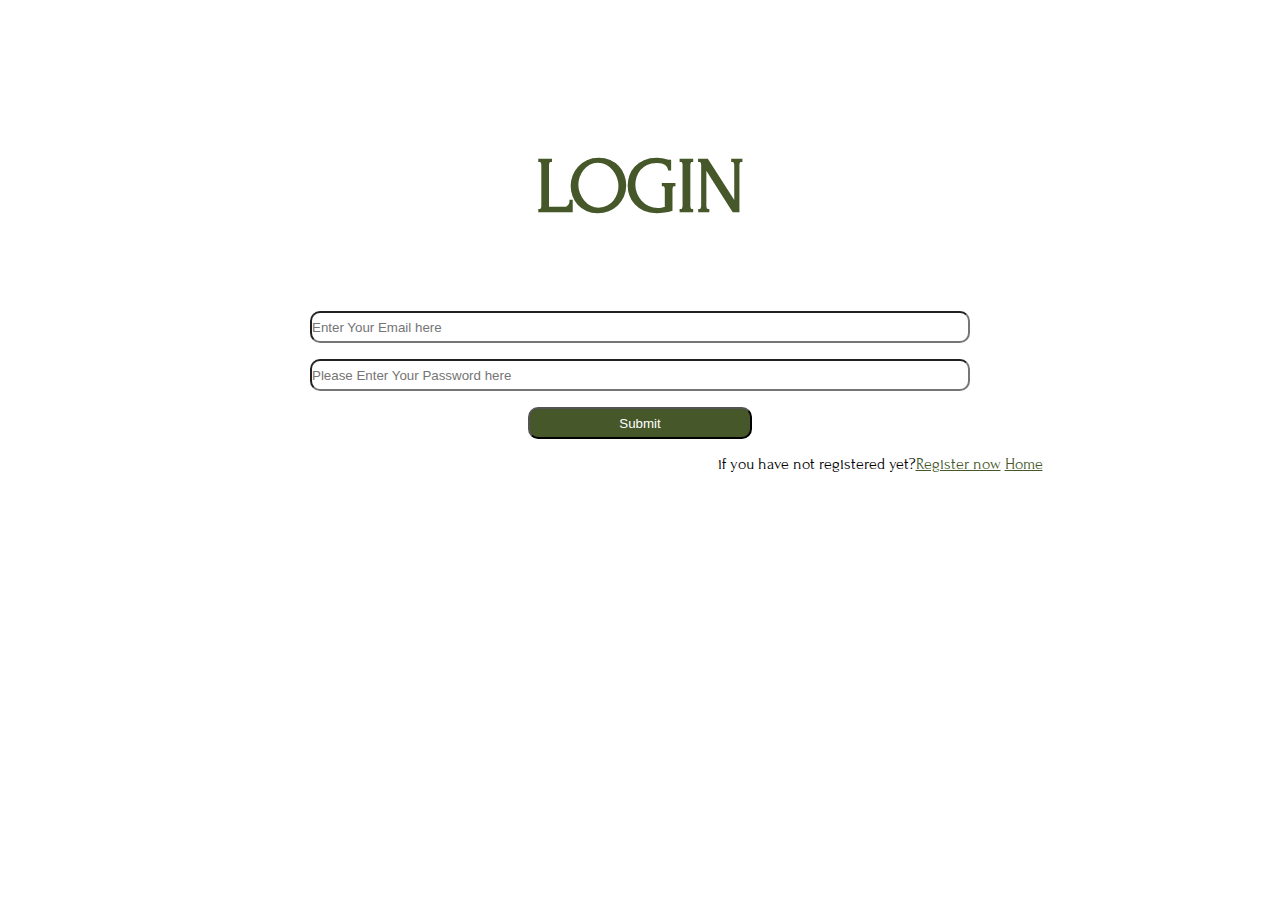
<file: login.html>
<!doctype html>
<html lang="en">
  <head>
    <meta charset="UTF-8" />
    <meta name="viewport" content="width=device-width, initial-scale=1.0" />
    <link rel="icon" type="image/svg+xml" href="/source/favicon.svg" />
    <link rel="preconnect" href="https://fonts.googleapis.com" />
    <link rel="preconnect" href="https://fonts.gstatic.com" crossorigin />
    <link
      href="https://fonts.googleapis.com/css2?family=Forum&display=swap"
      rel="stylesheet"
    />
    <title>Log in|Mediterranean restaurant</title>
    <link rel="stylesheet" href="style.css" />
  </head>
  <body>
    <div class="first">
      <input type="checkbox" id="menuid" />
      <label class="burger-btn" for="menuid">
        <span class="burger-line-1"></span>
        <span class="burger-line-2"></span>
        <span class="burger-line-3"></span>
      </label>
      <nav class="mobile-nav">
        <ul class="ulformobnav">
          <div class="formobnav">
            <svg
              class="user"
              data-bbox="0 0 50 50"
              data-type="shape"
              xmlns="http://www.w3.org/2000/svg"
              width="25"
              height="25"
              viewBox="0 0 50 50"
            >
              <g>
                <path
                  d="M25 48.077c-5.924 0-11.31-2.252-15.396-5.921 2.254-5.362 7.492-8.267 15.373-8.267 7.889 0 13.139 3.044 15.408 8.418-4.084 3.659-9.471 5.77-15.385 5.77m.278-35.3c4.927 0 8.611 3.812 8.611 8.878 0 5.21-3.875 9.456-8.611 9.456s-8.611-4.246-8.611-9.456c0-5.066 3.684-8.878 8.611-8.878M25 0C11.193 0 0 11.193 0 25c0 .915.056 1.816.152 2.705.032.295.091.581.133.873.085.589.173 1.176.298 1.751.073.338.169.665.256.997.135.515.273 1.027.439 1.529.114.342.243.675.37 1.01.18.476.369.945.577 1.406.149.331.308.657.472.98.225.446.463.883.714 1.313.182.312.365.619.56.922.272.423.56.832.856 1.237.207.284.41.568.629.841.325.408.671.796 1.02 1.182.22.244.432.494.662.728.405.415.833.801 1.265 1.186.173.154.329.325.507.475l.004-.011A24.886 24.886 0 0 0 25 50a24.881 24.881 0 0 0 16.069-5.861.126.126 0 0 1 .003.01c.172-.144.324-.309.49-.458.442-.392.88-.787 1.293-1.209.228-.232.437-.479.655-.72.352-.389.701-.78 1.028-1.191.218-.272.421-.556.627-.838.297-.405.587-.816.859-1.24a26.104 26.104 0 0 0 1.748-3.216c.208-.461.398-.93.579-1.406.127-.336.256-.669.369-1.012.167-.502.305-1.014.44-1.53.087-.332.183-.659.256-.996.126-.576.214-1.164.299-1.754.042-.292.101-.577.133-.872.095-.89.152-1.791.152-2.707C50 11.193 38.807 0 25 0"
                ></path>
              </g>
            </svg>
            <p><a href="login.html"></a>Log In</p>
          </div>
          <li><a href="index.html">Home</a></li>
          <li><a href="about.html">About</a></li>
          <li><a href="contact.html">Contact</a></li>
          <li><a href="menu.html">Menu</a></li>
          <li><a href="orders.html">Online Orders</a></li>
        </ul>
      </nav>
    </div>
    <div class="las">
      <h1 class="log">LOGIN</h1>
      <input type="email" name="email" placeholder="Enter Your Email here" />

      <input
        type="password"
        name="password"
        placeholder="Please Enter Your Password here"
      />

      <input class="forsubmit" type="submit" name="" id="" />
      <p class="yet">
        if you have not registered yet?<a href="sighn.html" class="now"
          >Register now</a
        >
        <a style="text-decoration: underline" href="index.html">Home</a>
      </p>
    </div>
  </body>
</html>
</file>
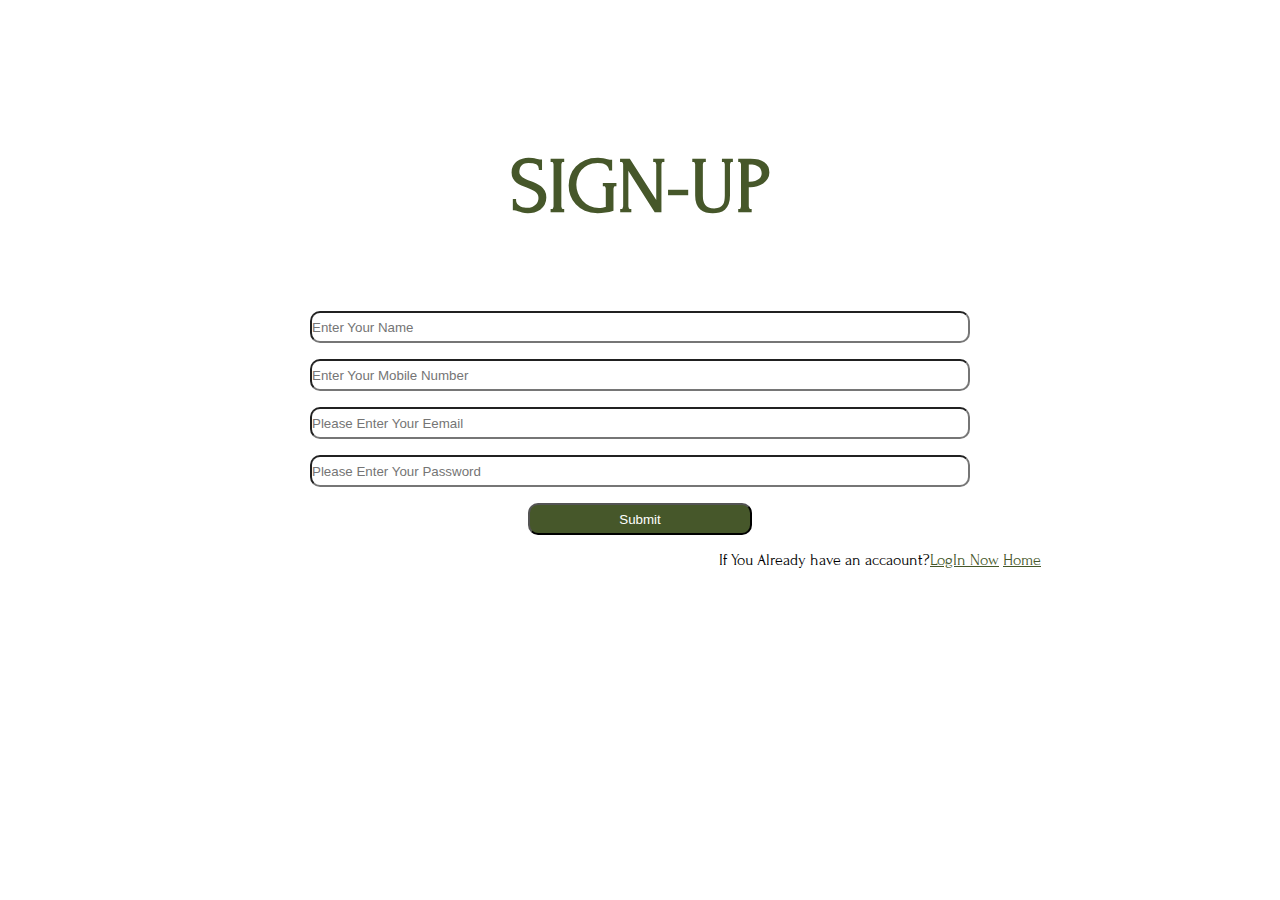
<file: sighn.html>
<!doctype html>
<html lang="en">
  <head>
    <meta charset="UTF-8" />
    <meta name="viewport" content="width=device-width, initial-scale=1.0" />
    <link rel="icon" type="image/svg+xml" href="/source/favicon.svg" />
    <link rel="preconnect" href="https://fonts.googleapis.com" />
    <link rel="preconnect" href="https://fonts.gstatic.com" crossorigin />
    <link
      href="https://fonts.googleapis.com/css2?family=Forum&display=swap"
      rel="stylesheet"
    />
    <title>Sign in|Mediterranean restaurant</title>
    <link rel="stylesheet" href="style.css" />
  </head>
  <body>
    <div class="first">
      <input type="checkbox" id="menuid" />
      <label class="burger-btn" for="menuid">
        <span class="burger-line-1"></span>
        <span class="burger-line-2"></span>
        <span class="burger-line-3"></span>
      </label>
      <nav class="mobile-nav">
        <ul class="ulformobnav">
          <div class="formobnav">
            <svg
              class="user"
              data-bbox="0 0 50 50"
              data-type="shape"
              xmlns="http://www.w3.org/2000/svg"
              width="25"
              height="25"
              viewBox="0 0 50 50"
            >
              <g>
                <path
                  d="M25 48.077c-5.924 0-11.31-2.252-15.396-5.921 2.254-5.362 7.492-8.267 15.373-8.267 7.889 0 13.139 3.044 15.408 8.418-4.084 3.659-9.471 5.77-15.385 5.77m.278-35.3c4.927 0 8.611 3.812 8.611 8.878 0 5.21-3.875 9.456-8.611 9.456s-8.611-4.246-8.611-9.456c0-5.066 3.684-8.878 8.611-8.878M25 0C11.193 0 0 11.193 0 25c0 .915.056 1.816.152 2.705.032.295.091.581.133.873.085.589.173 1.176.298 1.751.073.338.169.665.256.997.135.515.273 1.027.439 1.529.114.342.243.675.37 1.01.18.476.369.945.577 1.406.149.331.308.657.472.98.225.446.463.883.714 1.313.182.312.365.619.56.922.272.423.56.832.856 1.237.207.284.41.568.629.841.325.408.671.796 1.02 1.182.22.244.432.494.662.728.405.415.833.801 1.265 1.186.173.154.329.325.507.475l.004-.011A24.886 24.886 0 0 0 25 50a24.881 24.881 0 0 0 16.069-5.861.126.126 0 0 1 .003.01c.172-.144.324-.309.49-.458.442-.392.88-.787 1.293-1.209.228-.232.437-.479.655-.72.352-.389.701-.78 1.028-1.191.218-.272.421-.556.627-.838.297-.405.587-.816.859-1.24a26.104 26.104 0 0 0 1.748-3.216c.208-.461.398-.93.579-1.406.127-.336.256-.669.369-1.012.167-.502.305-1.014.44-1.53.087-.332.183-.659.256-.996.126-.576.214-1.164.299-1.754.042-.292.101-.577.133-.872.095-.89.152-1.791.152-2.707C50 11.193 38.807 0 25 0"
                ></path>
              </g>
            </svg>
            <p><a href="login.html"></a>Log In</p>
          </div>
          <li><a href="index.html">Home</a></li>
          <li><a href="about.html">About</a></li>
          <li><a href="contact.html">Contact</a></li>
          <li><a href="menu.html">Menu</a></li>
          <li><a href="orders.html">Online Orders</a></li>
        </ul>
      </nav>
    </div>
    <div class="forsighn">
      <h1 class="up">SIGN-UP</h1>
      <input type="text" name="name" placeholder="Enter Your Name" />
      <input type="text" name="phone" placeholder="Enter Your Mobile Number" />
      <input type="email" name="email" placeholder="Please Enter Your Eemail" />
      <input
        type="password"
        name="password"
        placeholder="Please Enter Your Password"
      />
      <input class="forsubmit" type="submit" />
      <p class="yet">
        If You Already have an accaount?<a href="login.html" class="now"
          >LogIn Now</a
        >
        <a style="text-decoration: underline" href="index.html">Home</a>
      </p>
    </div>
  </body>
</html>
</file>
<file: style.css>
* {
  margin: 0;
  padding: 0;
  box-sizing: border-box;
}
body {
  font-size: 16px;
  font-family: forum;
}
.forum-regular {
  font-family: "Forum", serif;
  font-weight: 400;
  font-style: normal;
}

.sat {
  height: 4.9rem;
  width: 100%;
  color: #46572a;
  display: flex;
  flex-direction: row;
  justify-content: space-between;
  align-items: center;

  background: white;
}

.mwvane {
  width: 2.1rem;
  height: 2.1rem;
}
.first {
  padding: 1.25rem;
  display: flex;
  gap: 1rem;
  justify-content: center;
  align-items: center;
  padding: 4.5rem;
}
.aforfirst {
  padding: 1.25rem;
  display: flex;
  gap: 1rem;
  justify-content: center;
  align-items: center;
}

.Meditopia {
  font-size: 1.25rem;
}
.lists {
  display: flex;
}
ul {
  list-style: none;
}
.user {
  fill: #6c7856;
}
.second {
  display: flex;
  justify-content: center;
  align-items: center;
  padding: 4.5rem;
  gap: 1rem;
}
.bag {
  fill: #6c7856;
}
.nav {
  display: flex;
  gap: 2rem;
}
li {
  font-size: 1.125rem;
}
footer {
  background-color: #e9ebca;
  display: flex;
  min-height: 27.3125rem;
  width: 100%;
  justify-content: center;
  align-items: center;
}
.container {
  background-color: #e9ebca;
  display: flex;
  height: 50%;
  width: 100%;
  justify-content: space-around;
  align-items: start;
}
.meditopia2 {
  color: #46572a;
  font-size: 5.75rem;
  font-weight: 100;
}
.number {
  text-decoration: none;
  color: #46572a;
  font-size: 1.125rem;
}
.site {
  color: #46572a;
  font-size: 1.125rem;
}

.ifno {
  display: flex;
  flex-direction: column;
}
svg text {
  fill: #fff;
  font-size: 3.125rem;
}
a {
  cursor: pointer;
}
.login {
  color: #6c7856;
}
.wix {
  color: #6c7856;
}
.listsforpolicy li {
  color: #6c7856;
  text-decoration: underline;
}
.listsforpolicy {
  display: flex;
  flex-direction: column;
  gap: 0.5rem;
  margin-bottom: 3.5rem;
}
.forwix {
  text-decoration: underline;
}
.surat {
  padding-top: 4rem;
}
.hero {
  width: 100%;
  height: 35.625rem;
  position: relative;
}
.forhero {
  display: flex;
  flex-direction: column;
  justify-content: center;
  align-items: center;
  text-align: center;
  padding: 4rem;
  z-index: 2;
}
.Savor {
  font-size: 6.5625rem;
  color: #46572a;
  padding-top: 4rem;
}
.Welcome {
  font-size: 1.125rem;
  color: #46572a;
  padding-top: 1.5rem;
  padding-bottom: 1rem;
}
.explore {
  width: 9.625rem;
  height: 3.125rem;
  border: solid 1px #46572a;
  border-radius: 10rem;
  background-color: white;
  cursor: pointer;
  transition: 0.5s;
}
.explore:hover {
  background-color: #e6ff81;
}
.exploretext {
  color: #46572a;
  font-size: 1rem;
}
.imagecont {
  position: relative;
}
.text-overlay {
  position: absolute;
  top: 90%;
  right: 80%;
  color: white;
  font-size: 1.25rem;
}
.anim {
  display: flex;
  justify-content: center;
  align-items: center;
  width: 100%px;
  height: 2.5rem;
  gap: 1.3rem;
  background-color: #e6ff81;
  flex-wrap: wrap;
}
.svgforanim {
  height: 1.2rem;
  width: 1.2rem;
}
.fresh {
  color: #46572a;
  font-size: 1.4rem;
}
.nuggets {
  background-image: url(https://static.wixstatic.com/media/88aac0_ae4202bce1ea4f039cfc58bafa2dbf2c~mv2.png/v1/fill/w_980,h_640,al_c,q_90,usm_0.66_1.00_0.01,enc_avif,quality_auto/88aac0_ae4202bce1ea4f039cfc58bafa2dbf2c~mv2.png);
  background-size: cover;
  background-position: center;
  background-repeat: no-repeat;
  width: 100%;
  height: 40rem;
}
a {
  text-decoration: none;
  color: #46572a;
}
.las {
  display: flex;
  flex-direction: column;
  justify-content: center;
  align-items: center;

  gap: 1rem;
  margin-bottom: 10rem;
}
.log {
  color: #46572a;
  font-size: 4.875rem;
  padding-bottom: 4rem;
}
input {
  width: 41.25rem;
  height: 2rem;
  border-radius: 10px;
}
.forsubmit {
  background-color: #46572a;
  color: white;
  width: 14rem;
  height: 2rem;
}
.now {
  text-decoration: underline;
}
.yet {
  margin-left: 30rem;
}
.forsighn {
  display: flex;
  flex-direction: column;
  justify-content: center;
  align-items: center;

  gap: 1rem;
}
.secforpolicy {
  display: flex;
  flex-direction: column;
  justify-content: center;
  align-items: center;
}
.divforp {
  width: 37.8rem;
  height: 12.75rem;
}
.secforpolicy h1 {
  font-size: 6.56rem;
  color: #46572a;
}
.secforpolicy p {
  color: #46572a;
  font-size: 1.1rem;
}
.up {
  color: #46572a;
  font-size: 4.875rem;
  padding-bottom: 4rem;
}
.formenu {
  width: 100%;
  height: 56rem;
  padding: 1.25rem;
}
.delights {
  font-size: 2rem;
  color: #46572a;
  padding-bottom: 3rem;
}
hr {
  width: 116.6em;
}
.mezze {
  padding-top: 1.3rem;
  padding-bottom: 1.3rem;
  font-size: 1.5rem;
  color: #46572a;
}
.homeforlog {
  margin-left: 50rem;
}
.dishes {
  display: flex;
  flex-direction: row;
  justify-content: space-between;
  gap: 2rem;
}
.pformenu {
  display: flex;
  flex-direction: column;
  gap: 1rem;
  padding-top: 1.3rem;
}
.green {
  color: #46572a;
}
.lineformenu {
  margin-top: 5.7rem;
}
.tagine {
  padding-top: 1.3rem;
  padding-bottom: 1.3rem;
  font-size: 1.5rem;
  color: #46572a;
}
.sweet {
  padding-top: 1.3rem;
  padding-bottom: 1.3rem;
  font-size: 1.5rem;
  color: #46572a;
}
.vegetables {
  margin-right: 5rem;
}
.leaves {
  margin-right: 5rem;
}
.baba {
  margin-right: 7rem;
}
.tender {
  margin-right: 4rem;
}
.rice {
  margin-right: 10rem;
}
.soaked {
  margin-right: 10.5rem;
}
.story {
  display: flex;
  width: 100%;
  gap: 2rem;
  background-color: #e9ebca;
  align-items: center;
  justify-content: space-between;
  padding: 5rem;
}
.forstory {
  width: 35%;
  display: flex;
  flex-direction: column;
  gap: 1rem;
}
.picture {
  width: 50%;
  height: 100%;
}
.picture img {
  width: 100%;
  height: auto;
  object-fit: cover;
}
.aboutstory {
  font-size: 4.9rem;
  color: #46572a;
}
.our {
  font-size: 1.25rem;
  color: #46572a;
}
.at {
  color: #46572a;
  font-size: 1.0625rem;
  width: 28.4rem;
  height: 7.9rem;
}
.buttonforstory {
  font-size: 1rem;
  width: 9.625rem;
  height: 3.125rem;
  border-radius: 50px;
  background-color: #e9ebca;
  border: 1px solid;
  cursor: pointer;
  color: #46572a;
  transition: 0.5s;
}
.buttonforstory:hover {
  background-color: #e6ff81;
}
.signature {
  width: 100%;
  height: 38.25rem;
  background-color: #e6ff81;
  display: flex;
  justify-content: space-around;
}
.forsignature {
  background-color: #e6ff81;
}
.ourdishes {
  color: #46572a;
  font-size: 4.9375rem;
  padding: 5rem;
}
.hfordishes {
  font-size: 2.25rem;
  color: #46572a;
  height: 2.9rem;
  width: 20.3rem;
}
.pfordishes {
  color: #46572a;
  font-size: 1.18rem;
  width: 20.3rem;
  height: 1.54rem;
}
.getin {
  width: 100%;
  height: 57.68rem;
  display: flex;
  justify-content: center;
}
.forgetin {
  display: flex;
  width: 100%;
  justify-content: space-evenly;
}
.inputforgetin {
  height: 54rem;
  display: flex;
  flex-direction: column;
  justify-content: center;

  gap: 4rem;
}
.line-textarea {
  width: 30.5rem;
  height: 2.6rem;
}
.inputforemail {
  width: 30.5rem;
  height: 2.6rem;
}
.gapfordishes {
  display: flex;
  flex-direction: column;
  gap: 1.5rem;
}
.inputforgetin input {
  border: none;
  border-bottom: 1px solid black;
  border-radius: 0px;
}
textarea {
  border: none;
  border-bottom: 1px solid black;
  padding: 2rem;
  font-size: 1.2rem;
}
.inputname {
  width: 232px;
  height: 41px;
}
.flexforinput {
  display: flex;
  flex-direction: row;
}
.flexinput {
  display: flex;
}
.flexinput div {
  width: 50%;
  display: flex;
  flex-direction: column;
}
.picforgetin {
  padding-top: 3rem;
}
.buttonforget {
  height: 2.68rem;
  border-radius: 50px;
  background-color: #e6ff81;
  border: 1px solid black;
  width: 30.5rem;
  height: 2.6rem;
}
.buttonforget:hover {
  background-color: #46572a;
  color: white;
  transition: 0.5s;
}
.heforget {
  font-size: 4.93rem;
  color: #46572a;
  display: flex;
  justify-content: center;
  align-items: center;
}
.heforreach {
  font-size: 1.2rem;
  color: #46572a;
  display: flex;
  justify-content: center;
  align-items: center;
}
.discover {
  width: 100%;
  height: 64.25rem;
  display: flex;
  justify-content: space-evenly;
  align-items: center;
}
.formediterraneandelights {
  color: #46572a;
  font-size: 4.9375rem;
}
.divforMediterraneanDelights {
  display: flex;
  flex-direction: column;
  gap: 1.5rem;
}
.meditopiawelcomes {
  color: #46572a;
  font-size: 1.1rem;
  height: 7.8rem;
  width: 28.4rem;
}
.ourstory {
  font-size: 1.5rem;
  color: #46572a;
}
.blueandyellow {
  height: 968px;
  width: 790px;
}
.secformission {
  width: 100%;
  height: 32.75rem;
  background-color: #e9ebca;
  display: flex;
  flex-direction: column;
  align-items: center;
  justify-content: center;
}
.divformission {
  display: flex;
  justify-content: center;
  align-items: center;
  gap: 7rem;
}
.h1formission {
  font-size: 3.375rem;
  color: #46572a;
  margin-bottom: 4rem;
}
.firstdivformission {
  font-size: 1.2rem;
  color: #46572a;
  height: 7.9rem;
  width: 27.5rem;
}
.seconddivformission {
  font-size: 1.2rem;
  color: #46572a;
  height: 7.9rem;
  width: 27.5rem;
}

.btnformission {
  width: 9.6rem;
  height: 2.8rem;
  font-size: 1rem;
  border-radius: 50px;
  border: solid black 1px;
  background-color: #e6ff81;
  color: #46572a;
  transition: 0.5s;
  cursor: pointer;
}
.btnformission:hover {
  background-color: white;
}

.team {
  width: 119rem;
  height: 67rem;
  background-color: #e6ff81;
}
.h1forteam {
  font-size: 4.9rem;
  color: #46572a;
  padding-left: 3rem;
  padding-top: 3rem;
}
.p1forteam {
  font-size: 1.2rem;
  padding-left: 3rem;
  padding-bottom: 1rem;
  color: #46572a;
}
.p2forteam {
  font-size: 1.2rem;
  width: 31.8rem;
  height: 4, 75rem;
  padding-left: 3rem;
  padding-bottom: 3rem;
  color: #46572a;
}
.teamdivforpics {
  display: flex;
  justify-content: space-evenly;
}
html {
  scroll-behavior: smooth;
}

.teampic {
  width: 540px;
}
.divfororders {
  width: 119rem;
  height: 20rem;
}

.order-status {
  display: inline-flex;
  align-items: center;
  gap: 8px;

  padding: 6px 14px;
  border-radius: 999px;

  font-size: 14px;
  font-weight: 500;

  color: #2f6f2f;
  background-color: #f3f3f3;
  border: 1px solid #cfe6c8;

  cursor: default;

  width: 10rem;
  height: 2rem;
}
.formobnav {
  display: flex;
  gap: 1rem;
}
.status-dot {
  width: 8px;
  height: 8px;
  background-color: #4caf50;
  border-radius: 50%;
}

.divforonline {
  display: flex;
  flex-direction: column;
  gap: 1.5rem;
}
.divforonline p {
  color: #46572a;
}
.divforonline h1 {
  color: #46572a;
  font-size: 3rem;
}
.btnforonline {
  width: 10.75rem;
  height: 2.8rem;
  font-size: 1rem;
  cursor: pointer;
}
.meore {
  border: solid black 1px;
  width: 10.75rem;
  height: 2.8rem;
  font-size: 1rem;
  background-color: white;
  cursor: pointer;
}
.divfortwobtn {
  display: flex;
}
.pforonline {
  display: flex;
  gap: 1rem;
  padding-bottom: 2rem;
  padding-top: 2rem;
}
.pforonline p {
  font-size: 1.1rem;
  color: #46572a;
}
.pforonline p:hover {
  text-decoration: underline;
}
.secforonline {
  padding-left: 4rem;
}
.h1fordelights {
  font-size: 2rem;
  color: #46572a;
}
.hrforh1 {
  width: 112rem;
  margin-top: 2rem;
  margin-bottom: 3rem;
}
.divforcards {
  display: flex;
  gap: 2rem;
  padding-bottom: 3rem;
}
.cardone {
  width: 26rem;
  height: 11.5rem;
  border: solid rgba(0, 0, 0, 0.24) 1px;
  display: flex;
  flex-direction: column;
  justify-content: space-around;
  padding: 0.5rem;
  transition: 0.5s;
  cursor: pointer;
}
.cardone:hover {
  transform: scale(1.1);
}
.cardone h1 {
  font-size: 1rem;
  color: #46572a;
}
.cardone p {
  font-size: 0.9rem;
  color: #46572a;
}
.cardtwo {
  width: 26rem;
  height: 11.5rem;
  border: solid rgba(0, 0, 0, 0.24) 1px;
  display: flex;
  flex-direction: column;
  justify-content: space-around;
  padding: 0.5rem;
  transition: 0.5s;
  cursor: pointer;
}
.cardtwo h1 {
  font-size: 1rem;
  color: #46572a;
}
.cardtwo p {
  font-size: 0.9rem;
  color: #46572a;
}
.cardtwo:hover {
  transform: scale(1.1);
}
.bread {
  object-fit: cover;
  width: 100%;
  height: 100%;
}
.divfortouch {
  display: flex;
  flex-direction: column;
  justify-content: center;
  align-items: center;
}
.mobile-nav {
  background-color: #fffdf6;
  opacity: 0;
  width: 100%;
  height: 100vh;
  display: flex;
  justify-content: center;
  align-items: center;
  transform: translateY(-100%);
  transition: transform 1s;
  position: fixed;
  z-index: 99;
}
.mobile-nav ul {
  display: flex;
  flex-direction: column;
  gap: 1rem;
  justify-content: center;
  align-items: center;
}
#menuid {
  display: none;
}
#menuid:checked ~ .mobile-nav {
  opacity: 1;
  transform: translateY(0);
  position: fixed;
  inset: 0;
  z-index: 99;
}
#menuid:checked ~ .heforget {
  display: none;
}
.mobile-nav .user {
  display: block;
}
.burger-btn {
  position: absolute;
  top: 1.5rem;
  right: 2rem;
  z-index: 100;
  width: 2.25rem;
  height: 2rem;
  display: none;
  flex-direction: column;
  justify-content: space-between;
}
#menuid:checked ~ .burger-btn .burger-line-1 {
  transform: rotate(45deg);
}

#menuid:checked ~ .burger-btn .burger-line-2 {
  transform: translate(-100%);
  opacity: 0;
}

#menuid:checked ~ .burger-btn .burger-line-3 {
  transform: rotate(-45deg);
}

.burger-btn span {
  width: 100%;
  height: 6px;
  border-radius: 3px;
  background-color: #46572a;
  transform-origin: left center;
  transition: all 0.5s;
}
.mobile-nav {
  padding: 1rem 2rem;
  text-decoration: none;
}
.chefforgal {
  width: 30rem;
  height: auto;
  border-radius: 20px;
}
.contforgal {
  display: flex;
  justify-content: space-evenly;
  border: solid 1px #46572a;
}
.pforgal {
  width: 25rem;
  height: auto;
  color: #46572a;
  font-size: 1.3rem;
}
.hforgal {
  font-size: 3rem;
  color: #46572a;
}
.hfor {
  color: #46572a;
  font-size: 4.5rem;
  padding: 1rem;
}
.btnforgal {
  padding: 0.7rem;
}
.divforpad {
  padding: 1rem;
}
.salad {
  width: 57.3rem;
  height: 23rem;
  border-radius: 20px;
}
.flexforgal {
  display: flex;
  justify-content: space-around;
  border: solid 1px #46572a;
  border-radius: 20px;
}
.gapforp {
  display: flex;
  flex-direction: column;
  gap: 2rem;
  color: #46572a;
  justify-content: center;
}
.gapforp p {
  font-size: 1.2rem;
  color: #46572a;
}
.pforsize {
  width: 39rem;
  height: auto;
}
.divforval {
  display: flex;
  align-items: center;
  justify-content: center;
  flex-direction: column;
  gap: 1rem;
}
.divforval h1 {
  font-size: 4.5rem;
  color: #46572a;
}
.divforval {
  font-size: 1.2rem;
  color: #46572a;
  padding: 5rem;
}
.wrapfor {
  font-size: 1.2rem;
  color: #46572a;
  width: 60rem;
}
.svgforgal {
  width: 5rem;
  height: 5rem;
}
.child {
  display: flex;
  flex-direction: column;
  align-items: center;
  justify-content: center;
  color: #46572a;
  gap: 1rem;
  padding: 1rem;
  border: #46572a 1px solid;
  border-radius: 10px;
  transition: 0.5s;

  cursor: pointer;
}
.child:hover {
  transform: scale(1.2);
  background-color: rgb(24, 22, 22);
}
.child p {
  font-size: 1.2rem;
  width: 43rem;
  height: auto;
  padding: 0.3rem;
}
.contforval {
  display: flex;
  justify-content: space-evenly;
  padding-bottom: 5rem;
  gap: 2rem;
}
.picforcar {
  width: 100%;
  height: 50rem;
  overflow: hidden;
}
.k2 {
  display: flex;
  flex-direction: column;
  justify-content: center;
  align-items: center;
}
.divforchef {
  display: flex;
  justify-content: center;
  align-items: center;
}

@media (max-width: 1880px) {
  .fresh {
    font-size: 17px;
  }

  .team h1 {
    padding: 0px;
    width: 300px;
    height: 134px;
  }
  .team p {
    padding: 0px;
    width: 290px;
    padding-bottom: 20px;
  }
  .team .teamdivforpics {
    width: auto;
  }
  .formenu hr {
    width: auto;
  }
  .text-overlay {
    top: 80%;
    right: 60%;
  }
  .team {
    width: 100%;
  }
  .teamdivforpics {
    width: 800px;
    height: auto;
  }
  .imagecont img {
    width: 300px;
    height: 400px;
  }
  .divfororders {
    width: 1700px;
  }
  .hrforh1 {
    width: 1300px;
  }
}
@media (max-width: 1580px) {
  .fresh {
    font-size: 10px;
  }
  .salad {
    width: 30rem;
  }
  .formenu hr {
    width: auto;
  }
  .divfororders {
    width: auto;
  }
  .hrforh1 {
    width: 1000px;
  }
  .team .teamdivforpics {
    width: auto;
  }
  .imagecont img {
    width: 200px;
    height: 300px;
  }
  .blueandyellow {
    width: 600px;
    height: 700px;
  }
  .text-overlay {
    font-size: 13px;
  }
  .pforsize {
    width: auto;
  }
  .child {
    width: 30rem;
    height: 30rem;
  }
  .child p {
    width: auto;
  }
  .picforcar {
    width: auto;
    height: auto;
  }
  .carousel-inner {
    overflow: hidden;
  }
  .picforcar img {
    object-fit: cover;
    width: auto;
    height: auto;
  }

  .this {
    width: 635px;
    height: 368px;
  }
}
@media (max-width: 1200px) {
  .at {
    font-size: 1rem;
    width: 20rem;
    height: 6.25rem;
  }
  .team .teamdivforpics {
    width: auto;
  }
  .inputforgetin {
    width: 23rem;
    height: 38rem;
  }
  .heforget {
    font-size: 3rem;
  }
  .inputforemail {
    width: 17rem;
  }
  .inputname {
    width: 10rem;
  }
  .buttonforget {
    width: 20rem;
  }
  .line-textarea {
    width: 17rem;
  }
  .egg {
    width: 30rem;
    height: 30rem;
  }
  .buttonforget {
    width: 15rem;
    height: 1rem;
  }
  .forgetin {
    margin-top: 9.375rem;
  }
  .anim p {
    font-size: 0.5rem;
  }
  .formenu hr {
    width: auto;
  }
  .meditopia2 {
    font-size: 60px;
  }
  .picforgetin img {
    width: 500px;
    height: auto;
  }
  .divfororders {
    width: auto;
  }
  .hrforh1 {
    width: 400px;
  }
  .divfortouch {
    display: flex;
    justify-content: center;
    align-items: center;
    flex-direction: column;
  }
}
@media (max-width: 1100px) {
  .aboutstory {
    font-size: 3.5rem;
  }
  .formenu hr {
    width: auto;
  }
  .container {
    flex-direction: column;
    justify-content: center;
    align-items: center;
  }
  .formediterraneandelights {
    font-size: 50px;
  }
  .meditopiawelcomes {
    width: 300px;
    font-size: 15px;
  }
  .blueandyellow {
    width: 400px;
    height: 500px;
  }
  .nav {
    flex-wrap: nowrap;
  }
}
@media (max-width: 1000px) {
  .gapfordishes img {
    width: 250px;
    height: 200px;
  }
  .chefforgal {
    width: 300px;
    height: 400px;
  }
  .wrapfor {
    width: auto;
  }
  .second {
    padding: 2rem;
  }
  .contforval {
    flex-direction: column;
    justify-content: center;
    align-items: center;
  }
  .pforgal {
    font-size: 16px;
  }
  .contforgal {
    flex-direction: column;
  }
  .seconddivformission {
    width: 300px;
    height: 129px;
    font-size: 16px;
  }
  .firstdivformission {
    width: 300px;
    height: 129px;
    font-size: 16px;
  }
  .divformission {
    flex-direction: column;
    gap: 15px;
  }
  .h1formission {
    font-size: 40px;
  }
  .divfororders {
    width: auto;
  }
  .hrforh1 {
    width: 800px;
  }
  .dishes {
    width: 700px;
    height: 120px;
  }
}
@media (max-width: 950px) {
  .anim p {
    display: none;
  }
  .nav {
    display: none;
  }
  .anim svg {
    display: none;
  }
  .gapfordishes img {
    width: 250px;
    height: 300px;
  }
  .gapfordishes {
    width: 200px;
    height: 400px;
  }
  .picforgetin img {
    width: 300px;
    height: 400px;
  }
  .hfordishes {
    font-size: 20px;
    width: 150px;
  }
  .pfordishes {
    font-size: 15px;
    width: 150px;
  }
  .second {
    width: 240px;
    height: 185px;
    padding: 1rem;
  }
  .ourdishes {
    font-size: 50px;
  }
  .formenu hr {
    width: auto;
  }
  .team .teamdivforpics {
    width: 840px;
  }
  .yet {
    margin-right: 18rem;
    width: 400px;
    height: 100px;
  }
}

@media (max-width: 840px) {
  .at {
    font-size: 1rem;
    width: 15rem;
    height: 6.25rem;
  }
  .buttonforstory {
    margin-top: 7rem;
  }
  .signature {
    flex-direction: column;
    justify-content: center;
    align-items: center;
  }
  .pfordishes {
    order: 1;
  }
  .hfordishes {
    order: 1;
  }

  .gapfordishes p {
    margin-bottom: 30px;
  }
  .ourdishes {
    font-size: 35px;
    display: flex;
    justify-content: center;
    align-items: center;
  }
  .hrforh1 {
    width: 330px;
  }
  .team .teamdivforpics {
    width: 800px;
  }
  .imagecont img {
    width: 250px;
    height: 250px;
  }
  .signature {
    height: auto;
  }
}
@media (max-width: 800px) {
  .burger-btn {
    display: flex;
  }

  .meditopia2 {
    font-size: 60px;
  }
  .blueandyellow {
    width: auto;
  }
  .formediterraneandelights {
    font-size: 40px;
  }
  .discover {
    flex-direction: column;
  }
  .teamdivforpics {
    flex-direction: column;
    justify-content: center;
    align-items: center;
  }
  .team .teamdivforpics {
    width: auto;
  }
  .user {
    display: none;
  }
  .dd {
    display: none;
  }

  .divfororders {
    width: auto;
  }
  .formenu hr {
    width: auto;
  }
  .h1forteam {
    display: flex;
    justify-content: center;
    align-items: center;
  }
  .p1forteam {
    display: flex;
    justify-content: center;
    align-items: center;
  }
  .p2forteam {
    display: flex;
    justify-content: center;
    align-items: center;
    font-size: 17px;
  }
  .flexforteam {
    display: flex;
    flex-direction: column;
    justify-content: center;
    align-items: center;
  }
  .hfor {
    font-size: 30px;
  }
  .flexforgal {
    flex-direction: column;
    justify-content: center;
    align-items: center;
  }
  .salad {
    padding-top: 30px;
    width: 20rem;
    height: 16rem;
  }
  .gapforp {
    justify-content: center;
    align-items: center;
  }
}
@media (max-width: 730px) {
  .aboutstory {
    font-size: 2rem;
  }
  .child:hover {
    transform: scale(1.02);
  }
  .gapforp h1 {
    width: auto;
  }
  .forstory {
    width: 100%;
  }
  .picture {
    width: 100%;
  }

  .buttonforstory {
    width: 130px;
    height: 40px;
  }
  .forstory {
    gap: 10px;
  }
  .buttonforstory {
    margin-top: 1rem;
  }
  .picforgetin img {
    width: 350px;
    height: 400px;
  }
  .cardtwo {
    width: 300px;
    height: 170px;
  }
  .cardone {
    width: 300px;
    height: 170px;
  }
  .dishes {
    flex-direction: column;
    gap: 3px;
    width: auto;
    height: auto;
  }
  .tagine {
    width: auto;
    height: auto;
  }
  .lineformenu {
    width: auto;
  }
  .divforcards {
    flex-direction: column;
  }
  .anim p {
    display: none;
  }
  .anim svg {
    display: none;
  }
  .egg {
    width: 280px;
    height: 280px;
  }

  .forgetin {
    flex-direction: column-reverse;
    align-items: center;
  }
  .forhero h1 {
    font-size: 60px;
  }

  .inputforgetin h1 {
    display: flex;
    font-size: 30px;
    justify-content: center;
    align-items: center;
  }
  .inputforgetin {
    gap: 30px;
    margin-bottom: 80px;
  }
  .forgetin .inputforgetin {
    width: 200px;
    height: 200px;
  }

  .at {
    font-size: 12px;
    width: 100%;
  }
  .first {
    padding: 2rem;
  }

  .buttonforstory a {
    font-size: 12px;
  }
  .story {
    flex-direction: column-reverse;
  }
  .at {
    font-size: 15px;
  }
  .divfororders {
    width: auto;
  }
  .formenu hr {
    width: auto;
  }
  .formenu {
    height: auto;
    width: auto;
  }
  .forsighn input {
    width: 400px;
    height: 40px;
  }
  .yet {
    width: auto;
    font-size: 15px;
    display: flex;
    flex-wrap: wrap;
  }
  .las input {
    width: 400px;
    height: 40px;
  }
  .child {
    width: 25rem;
    height: 25rem;
  }
  .this {
    width: auto;
    height: auto;
    justify-content: center;
    align-items: center;
  }

  .svgforgal {
    display: none;
  }
  .andfor {
    display: flex;
    flex-direction: column;
    justify-content: center;
    align-items: center;
  }
}
</file>
